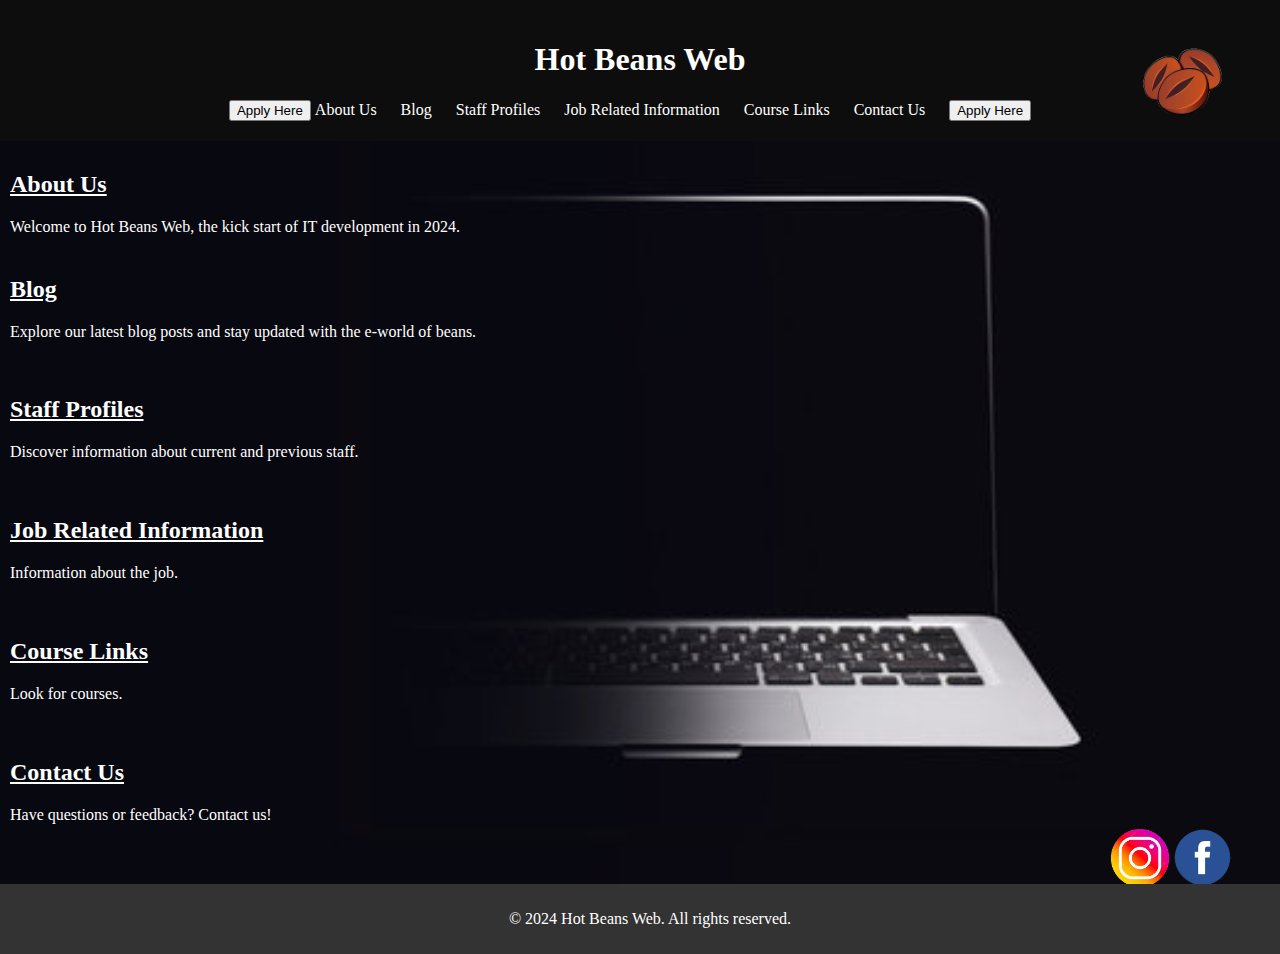
<file: index.html>
<!DOCTYPE html>
<html lang="en">
<head>
    <meta charset="UTF-8">
    <meta name="viewport" content="width=device-width, initial-scale=1.0">
    <title>Hot Beans Web</title>
    <link rel="stylesheet" href="mainstyle.css">
	<link rel="stylesheet" href="navbar.html">
</head>
<body>
    <header>
        <h1><a href="index.html" class="homelink">Hot Beans Web</a></h1>
        <nav>
            <ul>
		<button onclick="window.location.href='form.html'">      Apply Here     </button>	
                <li><a href="aboutus.html">About Us</a></li>
                <li><a href="blog.html">Blog</a></li>
                <li><a href="staffprofiles.html">Staff Profiles</a></li>
                <li><a href="jobrelatedinformation.html">Job Related Information	</a></li>
				<li><a href="courselinks.html">Course Links</a></li>
                <li><a href="contactus.html">Contact Us</a></li>
		<button onclick="window.location.href='form.html'">      Apply Here     </button>						
				<li><a href="index.html"><img src="beans.png" alt="hot beans" style="width:100px;height:100px;" class="imgteam"></a></li> 
		</ul>
		
		</nav>
    </header>
    <section id="about">
         <h2><a href="aboutus.html"class="homelink"><u>About Us</u></a></h2>
        Welcome to Hot Beans Web, the kick start of IT development in 2024.
        <!-- Add more content about your website -->
    </section>

    <section id="blog">
        <h2><a href="blog.html"class="homelink"><u>Blog</u></a></h2>
        <p>Explore our latest blog posts and stay updated with the e-world of beans.</p>
        <!-- Add your blog posts here -->
    </section>

    <section id="Staff Profiles">
       <h2><a href="staffprofiles.html"class="homelink"><u>Staff Profiles</u></a></h2>
        <p>Discover information about current and previous staff.</p>
        <!-- Add your recipes here -->
    </section>

    <section id="Job Related Information">
         <h2><a href="jobrelatedinformation.html"class="homelink"><u>Job Related Information</u></a></h2>
        <p>Information about the job.</p>
        <!-- Add your marketplace content here -->
    </section>

    <section id="Course Links">
          <h2><a href="courselinks.html"class="homelink"><u>Course Links</u></a></h2>
        <p>Look for courses.</p>
        <!-- Add your marketplace content here -->
    </section>

    <section id="contact">
        <h2><a href="contactus.html"class="homelink"><u>Contact Us</u></a></h2>
        <p>Have questions or feedback? Contact us!</p>
		<br>
<a href="http://www.instagram.com"><img src="instagram.png" alt="Instagram" style="width:60px;height:60px;"class="imglogo"></a>
<a href="http://facebook.com"><img src="facebook.png" alt="FaceBook" style="width:75px;height:75px;" class="imgfacebook"></a></p>
    </section>

    <footer>
        <p>&copy; 2024 Hot Beans Web. All rights reserved.</p>
    </footer>
</body>
</html>
</file>
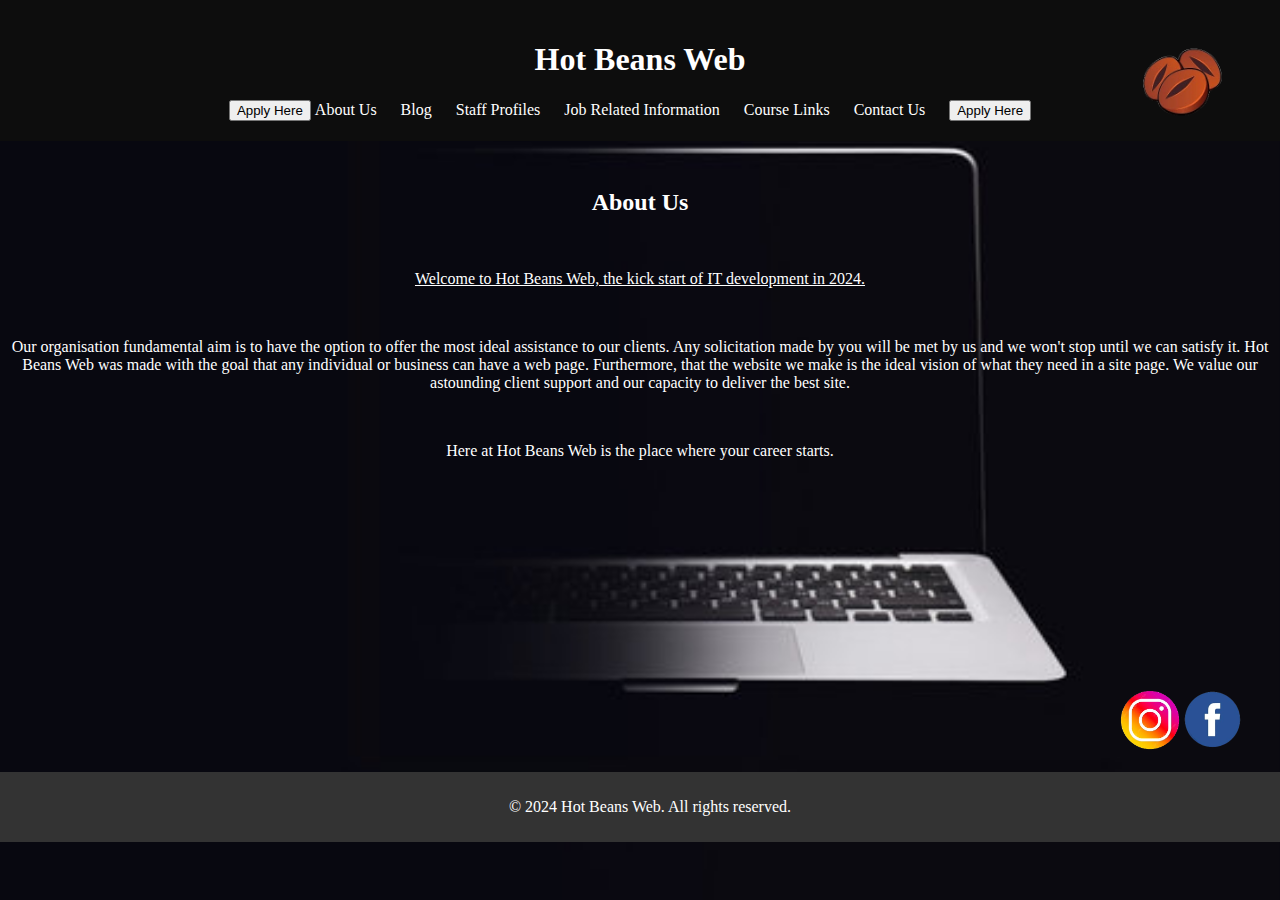
<file: aboutus.html>
<!DOCTYPE html>
<html lang="en">
<head>
    <meta charset="UTF-8">
    <meta name="viewport" content="width=device-width, initial-scale=1.0">
    <title>Hot Beans Web</title>
    <link rel="stylesheet" href="mainstyle.css">
</head>
<body>
    <header>
        <h1><a href="index.html" class="homelink">Hot Beans Web</a></h1>
        <nav>
            <ul>
			<button onclick="window.location.href='form.html'">      Apply Here     </button>
                <li><a href="aboutus.html">About Us</a></li>
                <li><a href="blog.html">Blog</a></li>
                <li><a href="staffprofiles.html">Staff Profiles</a></li>
                <li><a href="jobrelatedinformation.html">Job Related Information</a></li>
				<li><a href="courselinks.html">Course Links</a></li>
                <li><a href="contactus.html">Contact Us</a></li>
				<link rel="stylesheet" href="navbar.html">
				<button onclick="window.location.href='form.html'">      Apply Here     </button>
				<li><a href="index.html"><img src="beans.png" alt="hot beans" style="width:100px;height:100px;" class="imgteam"></a></li> 
            </ul>
        </nav>
    </header>

    <section id="about">
	<br>

        <center><h2><b>About Us</b></h2>
		<br>
        <u><p>Welcome to Hot Beans Web, the kick start of IT development in 2024.</p></u>
		<br>
<p>Our organisation fundamental aim is to have the option to offer the most ideal assistance to our clients. Any solicitation made by you will be met by us and we won't stop until we can satisfy it.
Hot Beans Web was made with the goal that any individual or business can have a web page. Furthermore, that the website we make is the ideal vision of what they need in a site page. We value our astounding client support and our capacity to deliver the best site.</p>
	<br>
	<p>Here at Hot Beans Web is the place where your career starts.</p>


	<br>
	
	<br>
	<br>
	<br>
	<br>
	   <br>
	<br>
	<br>
	<br>
	<br>
	   <br>
	<br>
	<br>
	
    </section>
<a href="http://www.instagram.com"><img src="instagram.png" alt="Instagram" style="width:60px;height:60px;"class="imglogo"></a>
<a href="http://facebook.com"><img src="facebook.png" alt="FaceBook" style="width:75px;height:75px;" class="imgfacebook"></a></p>
    <br> 
	<br>
	<footer>
        <p>&copy; 2024 Hot Beans Web. All rights reserved.</p>
    </footer>
</body>
</html>
</file>
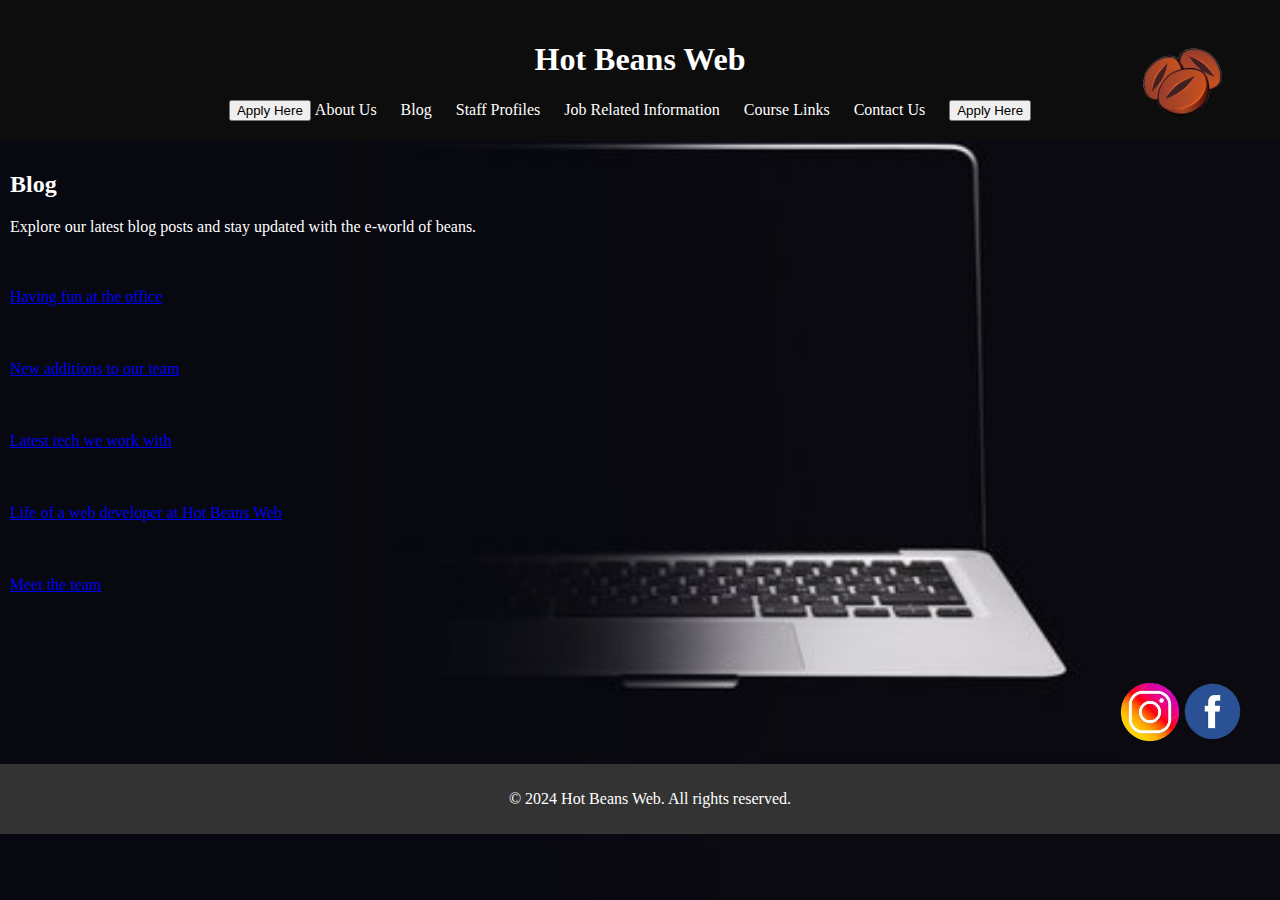
<file: blog.html>
<!DOCTYPE html>
<html lang="en">
<head>
    <meta charset="UTF-8">
    <meta name="viewport" content="width=device-width, initial-scale=1.0">
    <title>Hot Beans Web</title>
    <link rel="stylesheet" href="mainstyle.css">
</head>
<body>
    <header>
        <h1><a href="index.html" class="homelink">Hot Beans Web</a></h1>
        <nav>
            <ul>
			<button onclick="window.location.href='form.html'">      Apply Here     </button>
                <li><a href="aboutus.html">About Us</a></li>
                <li><a href="blog.html">Blog</a></li>
                <li><a href="staffprofiles.html">Staff Profiles</a></li>
                <li><a href="jobrelatedinformation.html">Job Related Information</a></li>
				<li><a href="courselinks.html">Course Links</a></li>
                <li><a href="contactus.html">Contact Us</a></li>
				<link rel="stylesheet" href="navbar.html">
				<button onclick="window.location.href='form.html'">      Apply Here     </button>
				<li><a href="index.html"><img src="beans.png" alt="hot beans" style="width:100px;height:100px;" class="imgteam"></a></li> 
            </ul>
        </nav>
    </header>


    <section id="blog">
        <h2><b>Blog</b></h2>
        <p>Explore our latest blog posts and stay updated with the e-world of beans.</p></li>
	   <br>
	<br>
	<li><a href="https://www.ciphr.com/blog/fun-in-the-office"><class= homelink> Having fun at the office </a></li>
	<br>
	<br>
	   <br>
<li><a href="staffprofiles.html">New additions to our team</a></li>
	<br>
	<br>
	<br>
<li><a href="https://www.globalmediainsight.com/blog/web-development-trends/">Latest tech we work with</a></li>
	<br>
	<br>
	<br>

<li><a href="https://cariadmarketing.com/insights/a-day-in-the-life-of-a-web-developer/">Life of a web developer at Hot Beans Web</a></li>
	   <br>
	<br>
	<br>
<li><a href="staffprofiles.html">Meet the team</a></li>
	<br>
<br>
<br>
<br>
<br>
<br>

    </section>
<a href="http://www.instagram.com"><img src="instagram.png" alt="Instagram" style="width:60px;height:60px;"class="imglogo"></a>
<a href="http://facebook.com"><img src="facebook.png" alt="FaceBook" style="width:75px;height:75px;" class="imgfacebook"></a></p>
    <br> 
	<br>
    <footer>
        <p>&copy; 2024 Hot Beans Web. All rights reserved.</p>
    </footer>
</body>
</html>
</file>
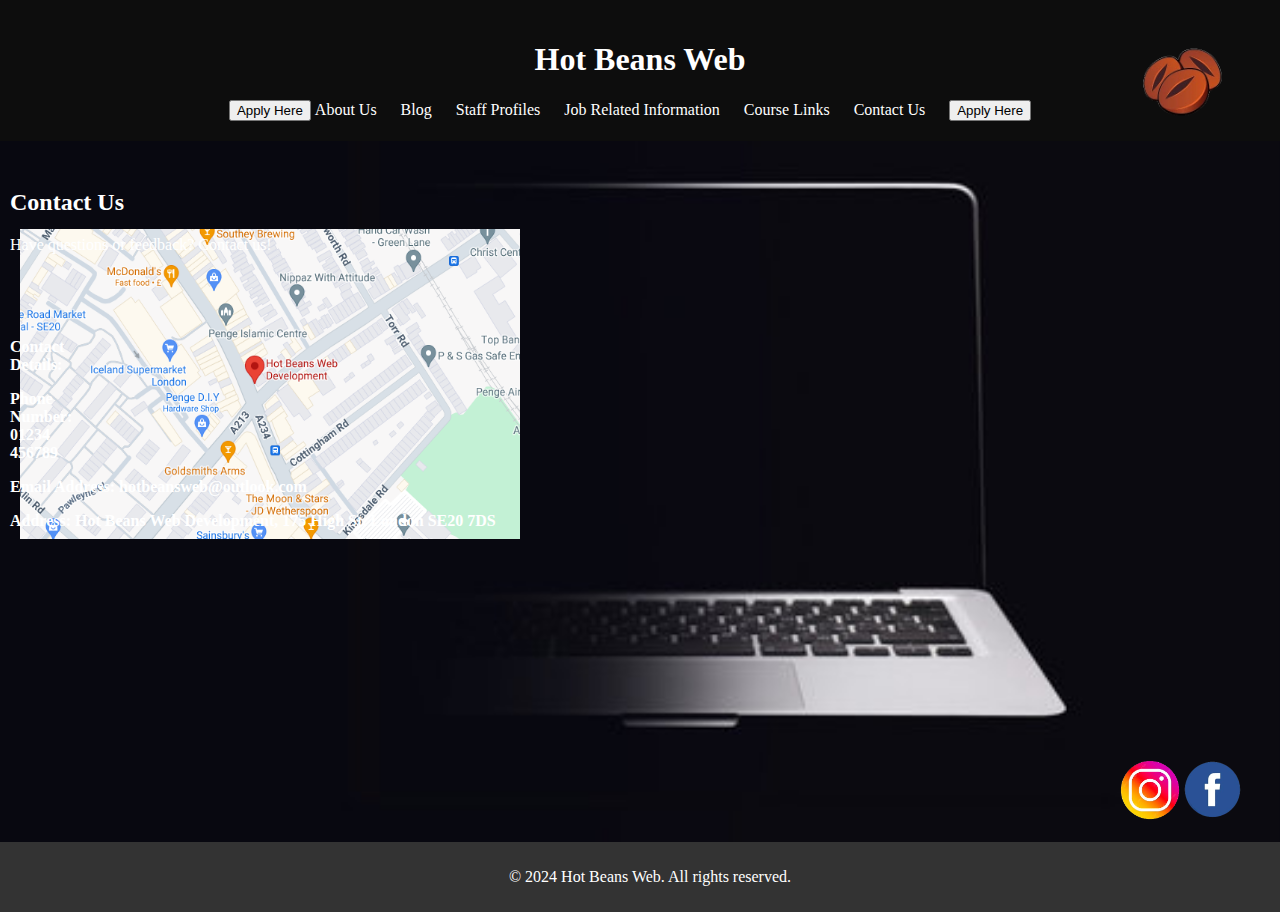
<file: contactus.html>
<!DOCTYPE html>
<html lang="en">
<head>
    <meta charset="UTF-8">
    <meta name="viewport" content="width=device-width, initial-scale=1.0">
    <title>Hot Beans Web</title>
    <link rel="stylesheet" href="mainstyle.css">
</head>
<body>
    <header>
        <h1><a href="index.html" class="homelink">Hot Beans Web</a></h1>
        <nav>
            <ul>
			<button onclick="window.location.href='form.html'">      Apply Here     </button>
                <li><a href="aboutus.html">About Us</a></li>
                <li><a href="blog.html">Blog</a></li>
                <li><a href="staffprofiles.html">Staff Profiles</a></li>
                <li><a href="jobrelatedinformation.html">Job Related Information</a></li>
				<li><a href="courselinks.html">Course Links</a></li>
                <li><a href="contactus.html">Contact Us</a></li>
				<link rel="stylesheet" href="navbar.html">
				<button onclick="window.location.href='form.html'">      Apply Here     </button>
				<li><a href="index.html"><img src="beans.png" alt="hot beans" style="width:100px;height:100px;" class="imgteam"></a></li> 
            </ul>
        </nav>
    </header>

    <section id="contact">
<br>
        <h2>Contact Us</h2>
        <p>Have questions or feedback? Contact us!</p>
	   <br>

<p class="pteam"><img src="map.PNG" alt="map" style="width:500px;height:310px;" class="imgmap">
<b>
<br>	
<p> Contact Details: </p>
<p> Phone Number: 01234 456789</p>
<p> Email Address: hotbeansweb@outlook.com</p> 
<p> Address: Hot Beans Web Development, 175 High St, London SE20 7DS</p>
</b>
<br>
<br>
<br>
<br>
<br>
<br>
<br>
<br>
<br>
<br>
<br>	
<br>
<br>

    </section>
<a href="http://www.instagram.com"><img src="instagram.png" alt="Instagram" style="width:60px;height:60px;"class="imglogo"></a>
<a href="http://facebook.com"><img src="facebook.png" alt="FaceBook" style="width:75px;height:75px;" class="imgfacebook"></a></p>
    <br> 
	<br>
    <footer>
        <p>&copy; 2024 Hot Beans Web. All rights reserved.</p>
    </footer>
</body>
</html>
</file>
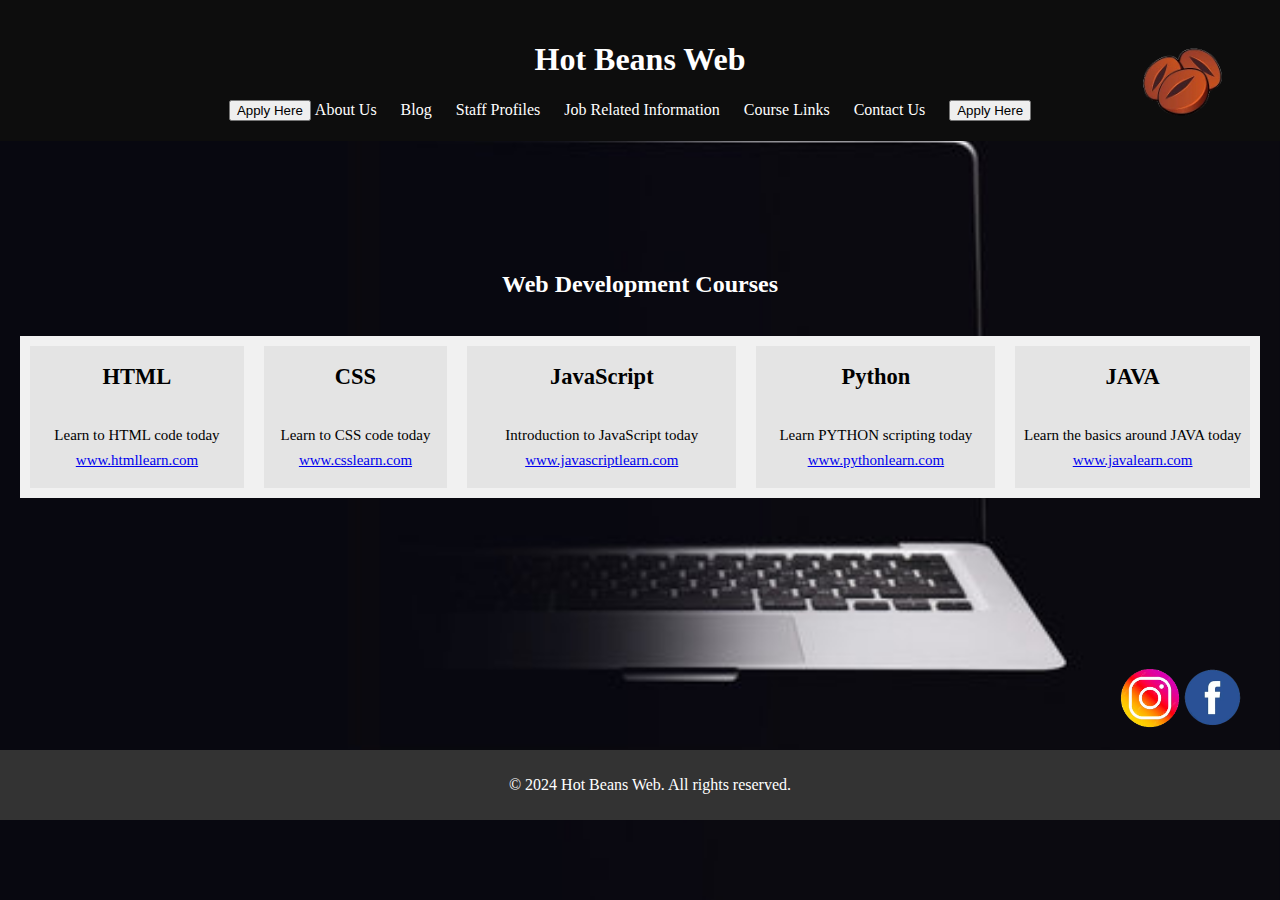
<file: courselinks.html>
<!DOCTYPE html>
<html lang="en">
<head>
    <meta charset="UTF-8">
    <meta name="viewport" content="width=device-width, initial-scale=1.0">
    <title>Hot Beans Web</title>
    <link rel="stylesheet" href="mainstyle.css">
</head>
<body>
    <header>
        <h1><a href="index.html" class="homelink">Hot Beans Web</a></h1>
        <nav>
            <ul>
			<button onclick="window.location.href='form.html'">      Apply Here     </button>
                <li><a href="aboutus.html">About Us</a></li>
                <li><a href="blog.html">Blog</a></li>
                <li><a href="staffprofiles.html">Staff Profiles</a></li>
                <li><a href="jobrelatedinformation.html">Job Related Information</a></li>
				<li><a href="courselinks.html">Course Links</a></li>
                <li><a href="contactus.html">Contact Us</a></li>
				<link rel="stylesheet" href="navbar.html">
				<button onclick="window.location.href='form.html'">      Apply Here     </button>
				<li><a href="index.html"><img src="beans.png" alt="hot beans" style="width:100px;height:100px;" class="imgteam"></a></li> 
            </ul>
        </nav>
    </header>

    <section id="Course Links">
       <br>
	    <br>
		 <br>
		  <br>
		   <br>
		    
        
	  <section> 
  <center><h2>Web Development Courses</h2>
   <br>
 
	   
  <div class="flex-container">
	<div>
		<h2>HTML</h1>
		<p class="pteam">Learn to HTML code today <a href="html-course.html" class="apply">www.htmllearn.com</a> </p>
	</div>
	
	<div>
		<h2>CSS</h1>
		<p class="pteam">Learn to CSS code today <a href="css-course.html" class="apply">www.csslearn.com</a> </p>
	</div>
	<div>
		<h2>JavaScript</h1>
		<p class="pteam">Introduction to JavaScript today <a href="javascript-course.html" class="apply">www.javascriptlearn.com</a>  </p>
	</div>
	<div>
		<h2>Python</h1>
		<p class="pteam">Learn PYTHON scripting today <a href="python-course.html" class="apply">www.pythonlearn.com</a>  </p>
	</div>
	<div>
		<h2>JAVA</h1>
		<p class="pteam">Learn the basics around JAVA today <a href="java-course.html" class="apply">www.javalearn.com</a></p>
	</div>
	
  </div>
</section>
    </section>
 <br>
  <br>
   <br>
    <br>
	 <br>
	  <br>
	   <br>

			  <br>
			  <br>
			  <br>

<a href="http://www.instagram.com"><img src="instagram.png" alt="Instagram" style="width:60px;height:60px;"class="imglogo"></a>
<a href="http://facebook.com"><img src="facebook.png" alt="FaceBook" style="width:75px;height:75px;" class="imgfacebook"></a></p>
    <br> 
	<br>
    <footer>
        <p>&copy; 2024 Hot Beans Web. All rights reserved.</p>
    </footer>
</body>
</html>
</file>
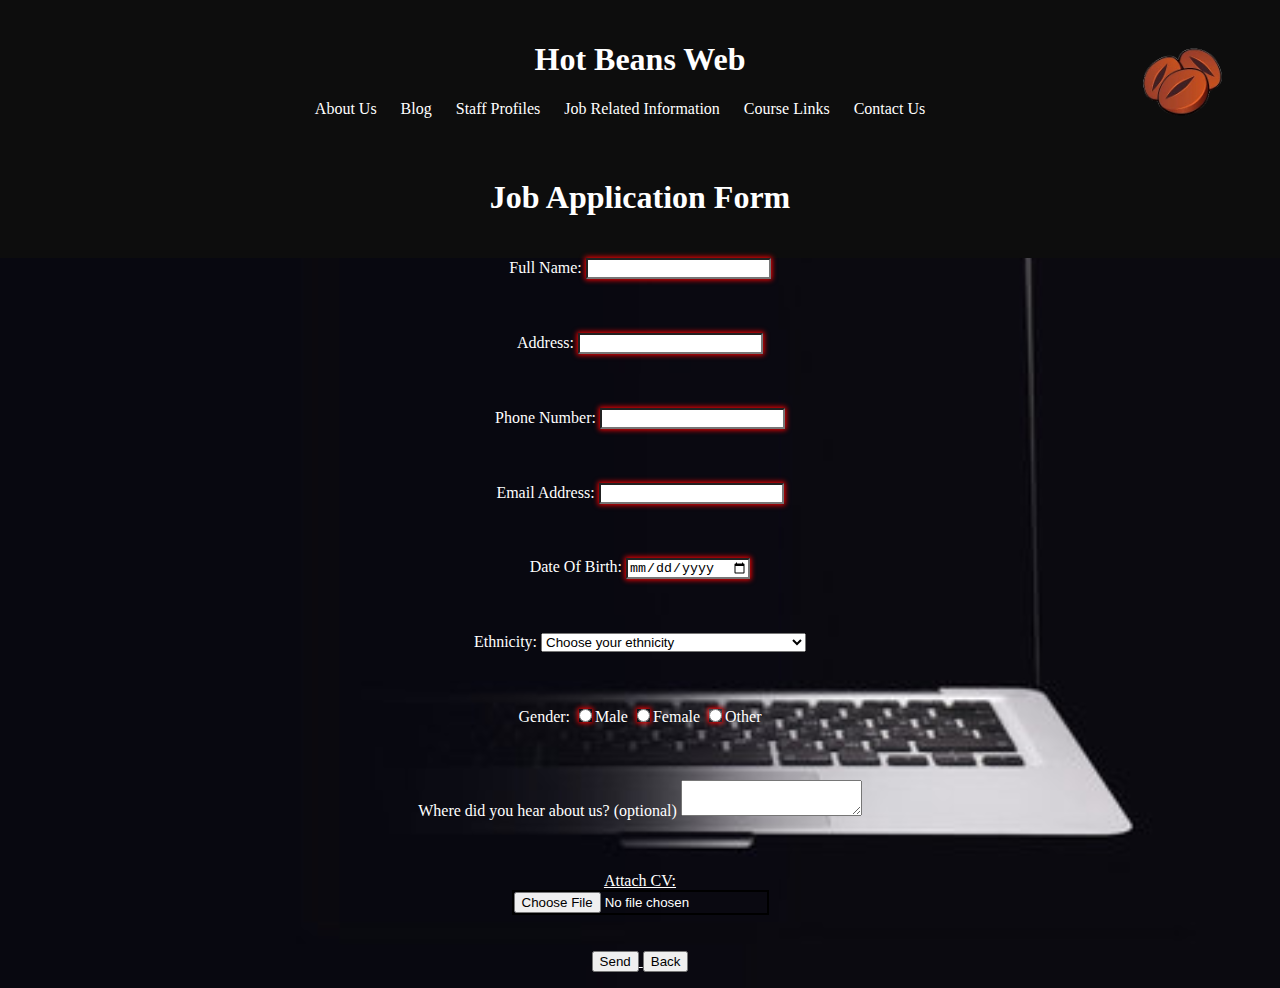
<file: form.html>
<!DOCTYPE html>
<head>
    <meta charset="UTF-8">
    <meta name="viewport" content="width=device-width, initial-scale=1.0">
    <title>Hot Beans Web</title>
    <link rel="stylesheet" href="mainstyle.css">
	<link rel="stylesheet" href="navbar.html">
</head>
  <script>
function emailIsValid(email) {
    return /^[^\s@]+@[^\s@]+\.[^\s@]+$/.test(email);
}

function validateForm() {

	let email = document.forms["Application"]["email"].value;

	if (emailIsValid(email)==false) {
		alert("email format in incorrect");
		return false;
	}
	return true;
}
</script>
<body>
    <header>
        <h1><a href="index.html" class="homelink">Hot Beans Web</a></h1>
        <nav>
            <ul>
                <li><a href="aboutus.html">About Us</a></li>
                <li><a href="blog.html">Blog</a></li>
                <li><a href="staffprofiles.html">Staff Profiles</a></li>
                <li><a href="jobrelatedinformation.html">Job Related Information</a></li>
				<li><a href="courselinks.html">Course Links</a></li>
                <li><a href="contactus.html">Contact Us</a></li>				
				<li><a href="index.html"><img src="beans.png" alt="hot beans" style="width:100px;height:100px;" class="imgteam"></a></li> 
		</ul>
		
		</nav>
    </header>
  <title> Job Application Form</title> 
  <body>
  <header>
  <h1 class="header1">Job Application Form</h1>
</header>
<form name="Application" action="https://formspree.io/f/mgegdywg" onsubmit="return validateForm()" method="POST">
<center>
<label>
Full Name: 
<input type="text" name="fullname" required=invalid>
</label>
<br>
<br>
<br>
<br>
<label>
Address:
<input type="text" name="address" required=invalid>
</label>
<br>
<br>
<br>
<br>
<label>
Phone Number:
<input type="number" name="number" "minlength"="11" "maxlength="11" required=invalid >
</label>
<br>
<br>
<br>
<br>
  <label>
Email Address:
    <input type="email" name="email" required=invalid>
  </label>
  <br>
  <br>
  <br>
  <br>
  <label>
Date Of Birth:
<input type="date" name="date of birth" required=invalid>
</label>
<br>
<br>
<br>
<br>
<label>
Ethnicity:
<label for="ethnicity"></label>
<select name="Ethnicity" id="Ethnicity">
 <option value="Null">Choose your ethnicity</option>
  <option value="White">White</option>
  <option value="Asian">Asian or Asian British</option>
  <option value="Black">Black, Black British, Caribbean or African</option>
  <option value="Mixed Race"">Mixed or multiple ethnic groups</option>
  <option value="Other"">Other ethnic group</option>
</select>
<br>
<br>
<br>
<br>
<label>
Gender: 
<input type="radio" name="gender" value="male" Required=invalid >Male
<input type="radio" name="gender" value="female">Female
<input type="radio" name="gender" value="other">Other
</label>
<br>
<br>
<br>
<br>
  <label>
Where did you hear about us? (optional)	
    <textarea name="message"></textarea>
  </label>
  <br>
  <br>
  <br>
<p><label for="myfile"><u>Attach CV:</label><br>
<input type="file" id="myfile" name="myfile"> </br>
<br>
<br>
 <button type="submit">Send</button>
 <button onclick="window.location.href='index.html'">      Back     </button>
 </body>
</form>
</file>
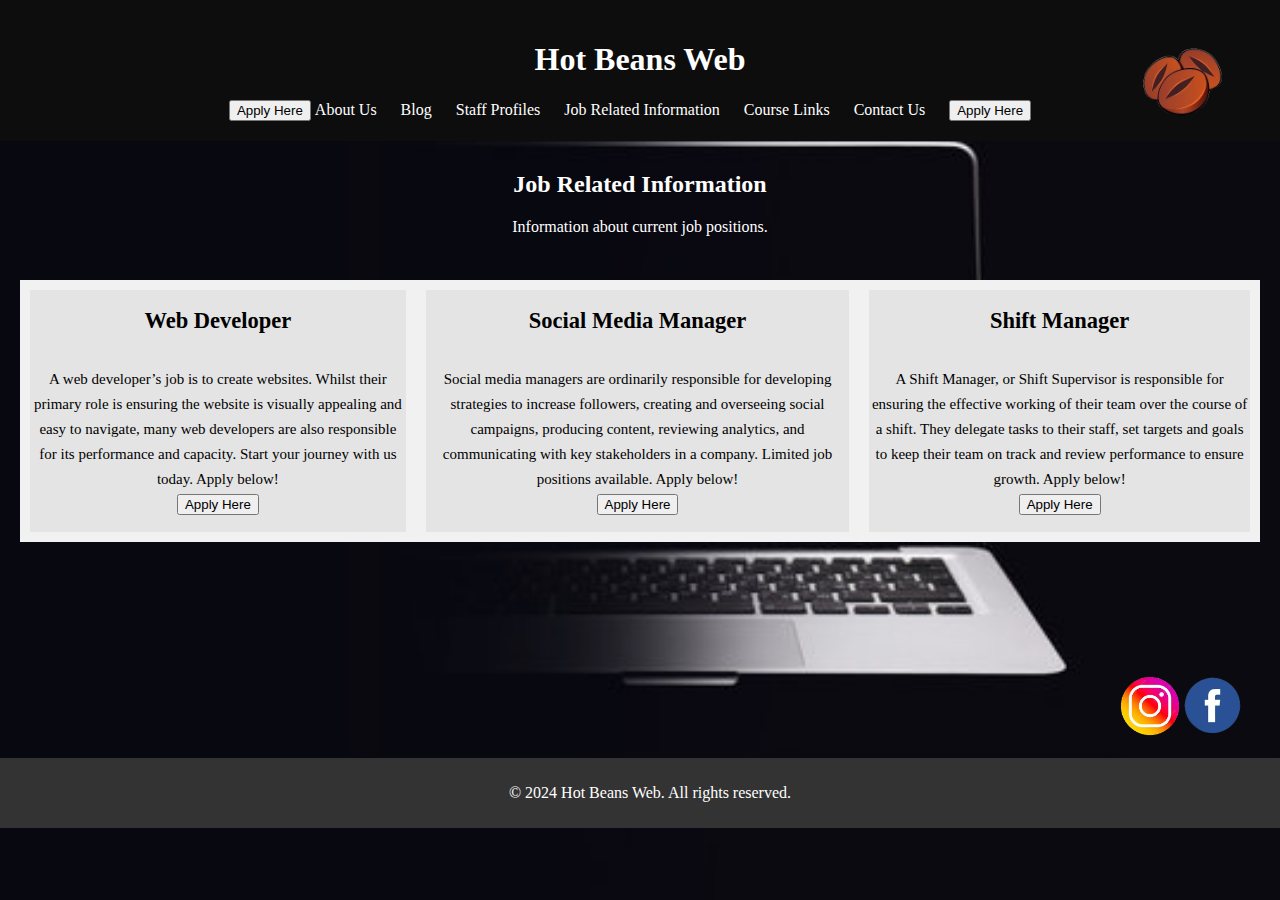
<file: jobrelatedinformation.html>
<!DOCTYPE html>
<html lang="en">
<head>
    <meta charset="UTF-8">
    <meta name="viewport" content="width=device-width, initial-scale=1.0">
    <title>Hot Beans Web</title>
    <link rel="stylesheet" href="mainstyle.css">
</head>
<body>
    <header>
        <h1><a href="index.html" class="homelink">Hot Beans Web</a></h1>
        <nav>
            <ul>
			<button onclick="window.location.href='form.html'">      Apply Here     </button>
                <li><a href="aboutus.html">About Us</a></li>
                <li><a href="blog.html">Blog</a></li>
                <li><a href="staffprofiles.html">Staff Profiles</a></li>
                <li><a href="jobrelatedinformation.html">Job Related Information</a></li>
				<li><a href="courselinks.html">Course Links</a></li>
                <li><a href="contactus.html">Contact Us</a></li>
				<link rel="stylesheet" href="navbar.html">
				<button onclick="window.location.href='form.html'">      Apply Here     </button>
				<li><a href="index.html"><img src="beans.png" alt="hot beans" style="width:100px;height:100px;" class="imgteam"></a></li> 
            </ul>
        </nav>
    </header>

    <section id="Job Related Information">
       <center> <h2>Job Related Information</h2>
        <p>Information about current job positions.</p>
		<br>
		
<section> 
  <div class="flex-container">
	<div>
		<h2>Web Developer</h1>
		<p>A web developer’s job is to create websites. Whilst their primary role is ensuring the website is visually appealing and easy to navigate, many web developers are also responsible for its performance and capacity. Start your journey with us today. Apply below!  <br><button onclick="window.location.href='form.html'">      Apply Here     </button>	</p>
	</div>
	<br>
	<br>
	<div>
		<h2>Social Media Manager</h1>
		<p>Social media managers are ordinarily responsible for developing strategies to increase followers, creating and overseeing social campaigns, producing content, reviewing analytics, and communicating with key stakeholders in a company. Limited job positions available. Apply below! <br><button onclick="window.location.href='form.html'">      Apply Here     </button>	</p>
	</div>
	<br>
	<br>
	<div>
		<h2>Shift Manager</h1>
		<p>A Shift Manager, or Shift Supervisor is responsible for ensuring the effective working of their team over the course of a shift. They delegate tasks to their staff, set targets and goals to keep their team on track and review performance to ensure growth. Apply below! <br><button onclick="window.location.href='form.html'">      
		Apply Here		</button>	</p>
	</div>
 </div>
 <br>
 <br>
 <br>
 <br>
 <br>
<br>
<br>
<br>
 </section>
    </section>
<a href="http://www.instagram.com"><img src="instagram.png" alt="Instagram" style="width:60px;height:60px;"class="imglogo"></a>
<a href="http://facebook.com"><img src="facebook.png" alt="FaceBook" style="width:75px;height:75px;" class="imgfacebook"></a></p>
    <br> 
	<br>
    <footer>
        <p>&copy; 2024 Hot Beans Web. All rights reserved.</p>
    </footer>
</body>
</html>
</file>
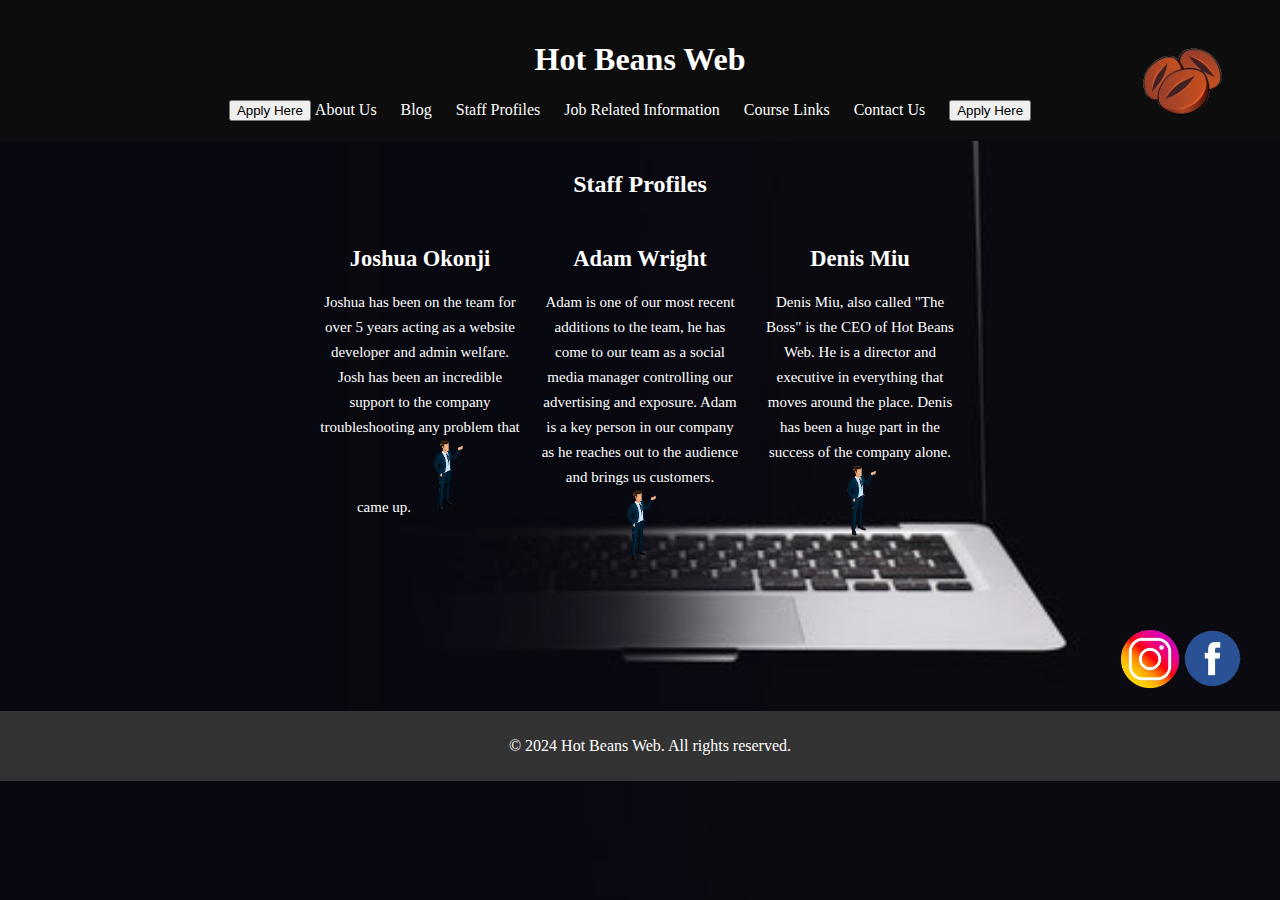
<file: staffprofiles.html>
<!DOCTYPE html>
<html lang="en">
<head>
    <meta charset="UTF-8">
    <meta name="viewport" content="width=device-width, initial-scale=1.0">
    <title>Hot Beans Web</title>
    <link rel="stylesheet" href="mainstyle.css">
</head>
<body>
    <header>
        <h1><a href="index.html" class="homelink">Hot Beans Web</a></h1>
        <nav>
            <ul>
			<button onclick="window.location.href='form.html'">      Apply Here     </button>
                <li><a href="aboutus.html">About Us</a></li>
                <li><a href="blog.html">Blog</a></li>
                <li><a href="staffprofiles.html">Staff Profiles</a></li>
                <li><a href="jobrelatedinformation.html">Job Related Information</a></li>
				<li><a href="courselinks.html">Course Links</a></li>
                <li><a href="contactus.html">Contact Us</a></li>
				<link rel="stylesheet" href="navbar.html">
				<button onclick="window.location.href='form.html'">      Apply Here     </button>
				<li><a href="index.html"><img src="beans.png" alt="hot beans" style="width:100px;height:100px;" class="imgteam"></a></li> 
            </ul>
        </nav>
    </header>


<section> 
  <center><h2><b>Staff Profiles</b></h2>
  <div class="flex-container-team">
	<div>
		<h2>Joshua Okonji</h1>
		<p class="pteam">Joshua has been on the team for over 5 years acting as a website developer and admin welfare. Josh has been an incredible support to the company troubleshooting any problem that came up.<img src="file.png" alt="Joshua Okonji" style="width:72px;height:72px;" > </p>
	</div>
	<div>
		<h2>Adam Wright</h1>
		<p class="pteam">Adam is one of our most recent additions to the team, he has come to our team as a social media manager controlling our advertising and exposure. Adam is a key person in our company as he reaches out to the audience and brings us customers.<br><img src="file.png" alt="Adam Wright" style="width:72px;height:72px;" </p>
	</div>
	<div>
		<h2>Denis Miu</h1>
		<p class="pteam">Denis Miu, also called "The Boss" is the CEO of Hot Beans Web. He is a director and executive in everything that moves around the place. Denis has been a huge part in the success of the company alone. <br><img src="file.png" alt="Denis Miu" style="width:72px;height:72px;" </p>
	</div>
  </div>
	<br>
	   <br>
	<br>

</section>
<a href="http://www.instagram.com"><img src="instagram.png" alt="Instagram" style="width:60px;height:60px;"class="imglogo"></a>
<a href="http://facebook.com"><img src="facebook.png" alt="FaceBook" style="width:75px;height:75px;" class="imgfacebook"></a></p>
    <br> 
	<br>
    <footer>
        <p>&copy; 2024 Hot Beans Web. All rights reserved.</p>
    </footer>
</body>
</html>
</file>
<file: mainstyle.css>
body {
            font-family: Consolas, Consolas;
            margin: 0;
            padding: 0;
			color: #ffffff;
        }
		title {
			font-family: Consolas, Consolas;
		}
        header {
            background-color: #0d0d0d;
            padding: 20px;
            text-align: center;
			color: #ffffff;
        }
        nav ul {
            list-style-type: none;
            margin: 0;
            padding: 0;
        }
        nav ul li {
            display: inline;
            margin-right: 20px;
        }
        nav ul li a {
            text-decoration: none;
            color: #fff;
        }
        section {
            padding: 10px;
        }
        footer {
            background-color: #333;
            color: #fff;
            text-align: center;
            padding: 10px;
            position: absolute;
            bottom: -25;
            width: 100%;
        }
		.homelink {
			text-decoration:none;
			 color: #fff;
		}
		.imgteam {
            float: right;
			margin: -65px;
			margin-right: 25px;
			}
	.imgfacebook {
            float: right;
			margin: -38px;
			margin-right: -100px;
			}
		.imglogo {
            float: right;
			margin: -29.99999px;
			margin-right: 100px;
        }
			.imgmap {
            float: right;
			margin: -75px;
			margin-right: 750px;
        }
.imgpic {
            float: right;
			margin: -75px;
			margin-right: 750px;
        }

body {
  background-image: url("bgpic.jpg");
  background-position: center;
  background-size: cover;
  width: 100%;
  height:90%
}
.flex-container {
		display: flex;
		flex-direction: row;
		align-items: stretch;
		background-color: #f1f1f1;
	}

	.flex-container > div {
		color: black;
		margin: 10px;
		text-align: center;
		line-height: 25px;
		font-size: 15px;
		
		display: flex;
		flex-wrap: wrap;
		flex-direction: row;
		justify-content: center;
		background-color:rgba(200,200,200,0.3);
	}

	.flex-container-team > div { 
		width: 200px;
		margin: 10px;
		text-align: center;
		line-height: 25px;
		font-size: 15px;
	}
	.flex-container-team {
		flex-direction: row;
		display: flex;
		flex-wrap: wrap;
		flex-direction: row;
		justify-content: center;
	}

	.flex-container-course > div {
		background-color:rgba(0,0,255,0.3);
		width: 300px;
		margin: 15px;
		text-align: center;
		line-height: 25px;
		font-size: 15px;
	}

input:valid {
  border: 2px solid black;
}
input:invalid {
  box-shadow: 0 0 5px 1px red;
}
   .href {
            font-family: Arial, sans-serif;
            margin: 0;
            padding: 0;
			color: #fff;
   }
</file>
